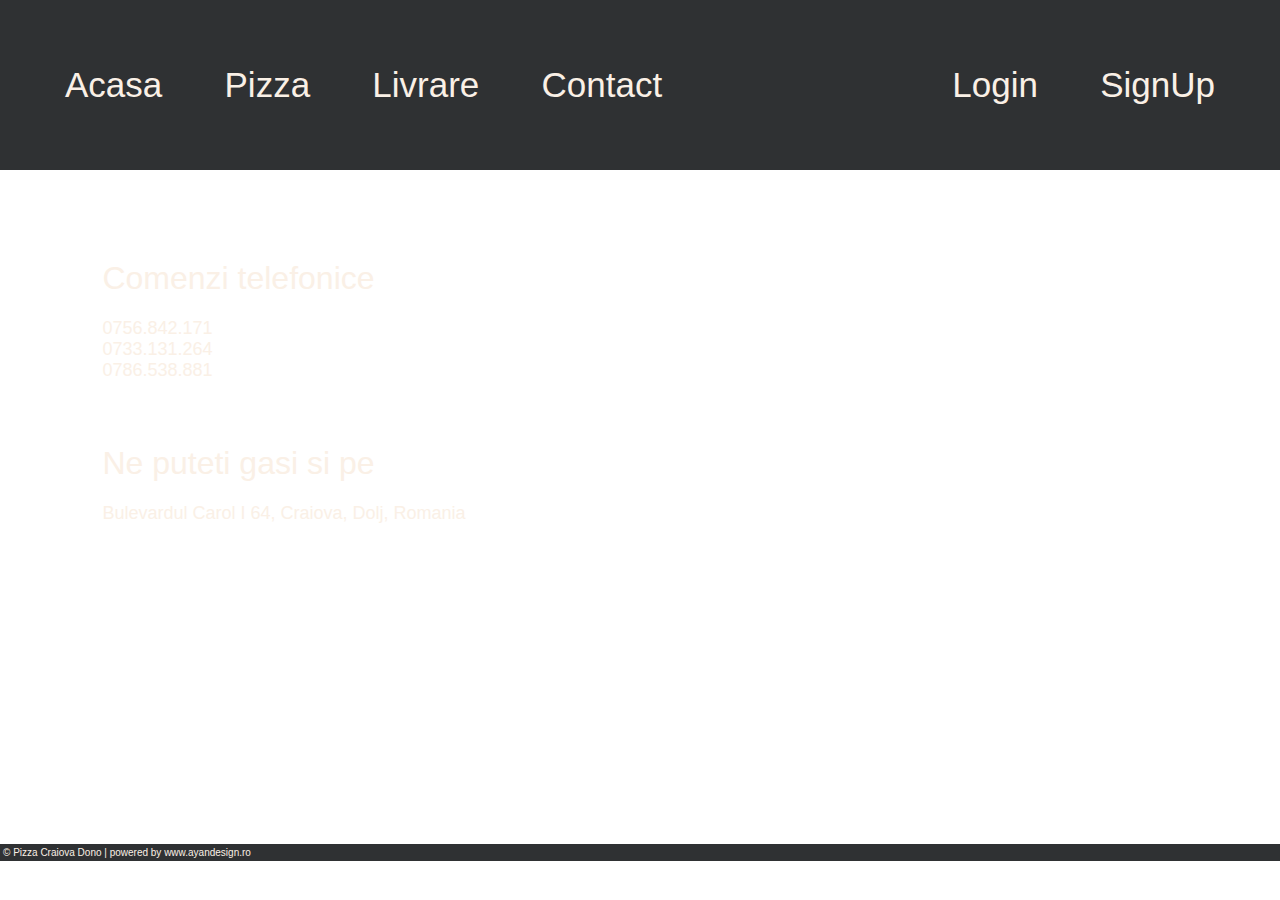
<file: Pizza UI/Contact.html>
<html>
    <head>
        <title>Contact</title>
        <link rel="stylesheet" href="style.css">
        <link rel="stylesheet" href="Contact.css">
    </head>
    <div class="box-1">
        <a href="index.html">Acasa</a>
        <a href="Pizza.html">Pizza</a>
        <a href="Livrare.html">Livrare</a>
        <a href="Contact.html">Contact</a>
        
        <div class="box-2">
            <a href="login.html">Login</a>
            <a href="signup.html">SignUp</a> 
        </div>
   </div>
    <body>
        <div class="cutie1">
            <div class="subcutie1">
                Comenzi telefonice
            </div>
                <br>0756.842.171
                <br>0733.131.264
                <br>0786.538.881
        </div>
        <div class="cutie2">
            <div class="subcutie2">
                Ne puteti gasi si pe
            </div>
            <br>Bulevardul Carol I 64, Craiova, Dolj, Romania
        </div>  

    </body>

        <div class="footer1">
            © Pizza Craiova Dono | powered by www.ayandesign.ro
        </div>
    
</html>
</file>
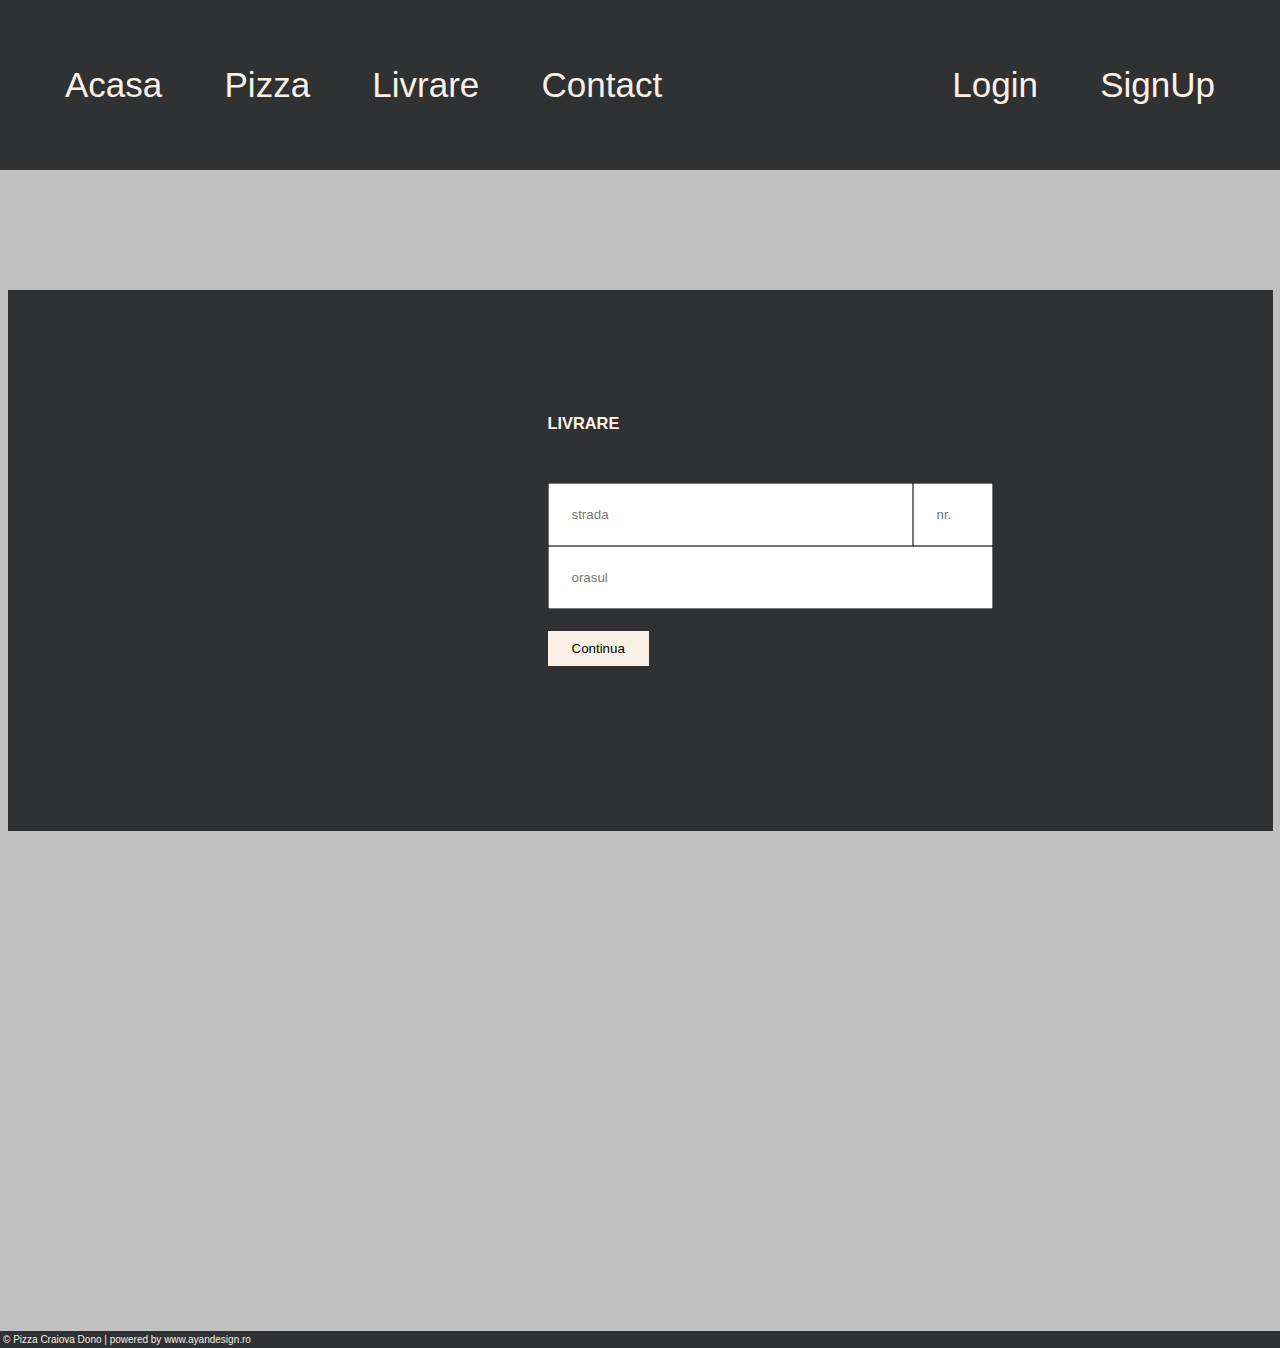
<file: Pizza UI/Livrare.html>
<html>
    <head>
        <title>Livrare</title>
        <link rel="stylesheet" href="style.css">
    </head>
    
        <div class="box-1">
            <a href="index.html">Acasa</a>
            <a href="Pizza.html">Pizza</a>
            <a href="Livrare.html">Livrare</a>
            <a href="Contact.html">Contact</a>
            
            <div class="box-2">
                <a href="login.html">Login</a>
                <a href="signup.html">SignUp</a> 
            </div>
        </div>

        

    <body>
        <form class="adresa">

            <h3>LIVRARE</h3>
            <div class="strada">
                <label for="str"></label>
                <input type="text" name="adresa_strada" id="str" placeholder="strada" class="str">
            </div>    
            <div class="numar"> 
                <label for="nr"></label>
                <input type="text" name="adresa_numar" id="nr" placeholder="nr." class="nr">
                
            </div>
            <div class="oras">
                <label for="city"></label>
                <input type="text" name="adresa_oras" id="city" placeholder="orasul" class="city">
            </div>

            <br><button type="submit" class="btn">Continua</button>

        </form>
        
    </body>

        <div class="footer1">
            © Pizza Craiova Dono | powered by www.ayandesign.ro
        </div>
</html>
</file>
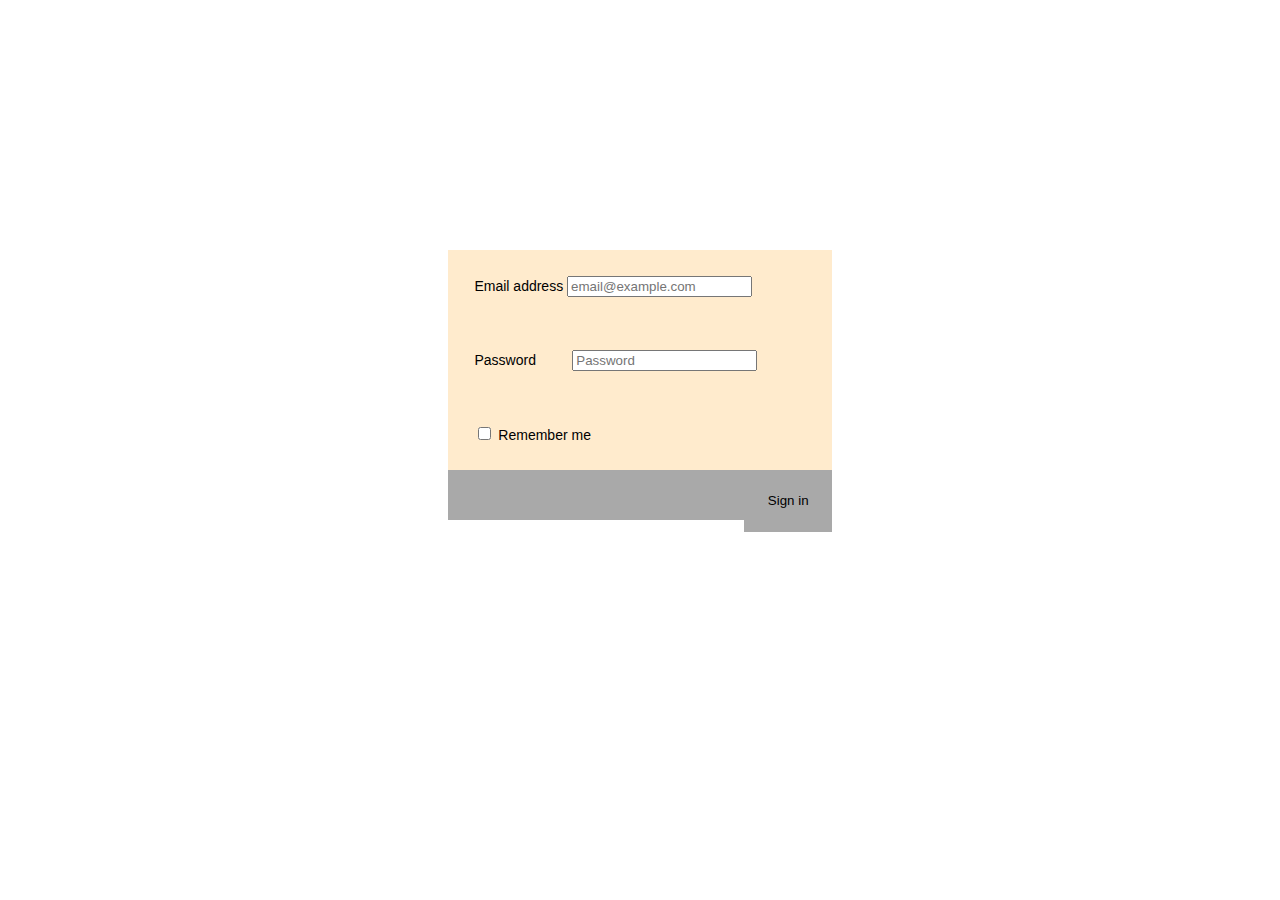
<file: Pizza UI/login.html>
<html>
    <head>
            <title>Login</title>
            <link rel="stylesheet" href="style.css">
            <link rel="stylesheet" href="log.css">  
              
    </head>

    <body>
            
            <div class=container-2>
                <form class="dropdown-menu p-4">
                    <div class="mb-3">
                      <label for="exampleDropdownFormEmail2" class="form-label">Email address</label>
                      <input type="email" class="form-control" id="exampleDropdownFormEmail2" placeholder="email@example.com">
                    </div>
                    <div class="mb-3">
                      <div class="mb-2">
                        <label for="exampleDropdownFormPassword2" class="form-label">Password</label>
                        <input type="password" class="form-control" id="exampleDropdownFormPassword2" placeholder="Password">
                      </div>
                    </div>
                    <div class="mb-3">
                      <div class="form-check">
                        <input type="checkbox" class="form-check-input" id="dropdownCheck2">
                        <label class="form-check-label" for="dropdownCheck2">
                          Remember me
                        </label>
                      </div>
                    </div>
                    <button type="submit" class="btn1">Sign in</button>
                  </form>
            </div>
    </body>
</html>
</file>
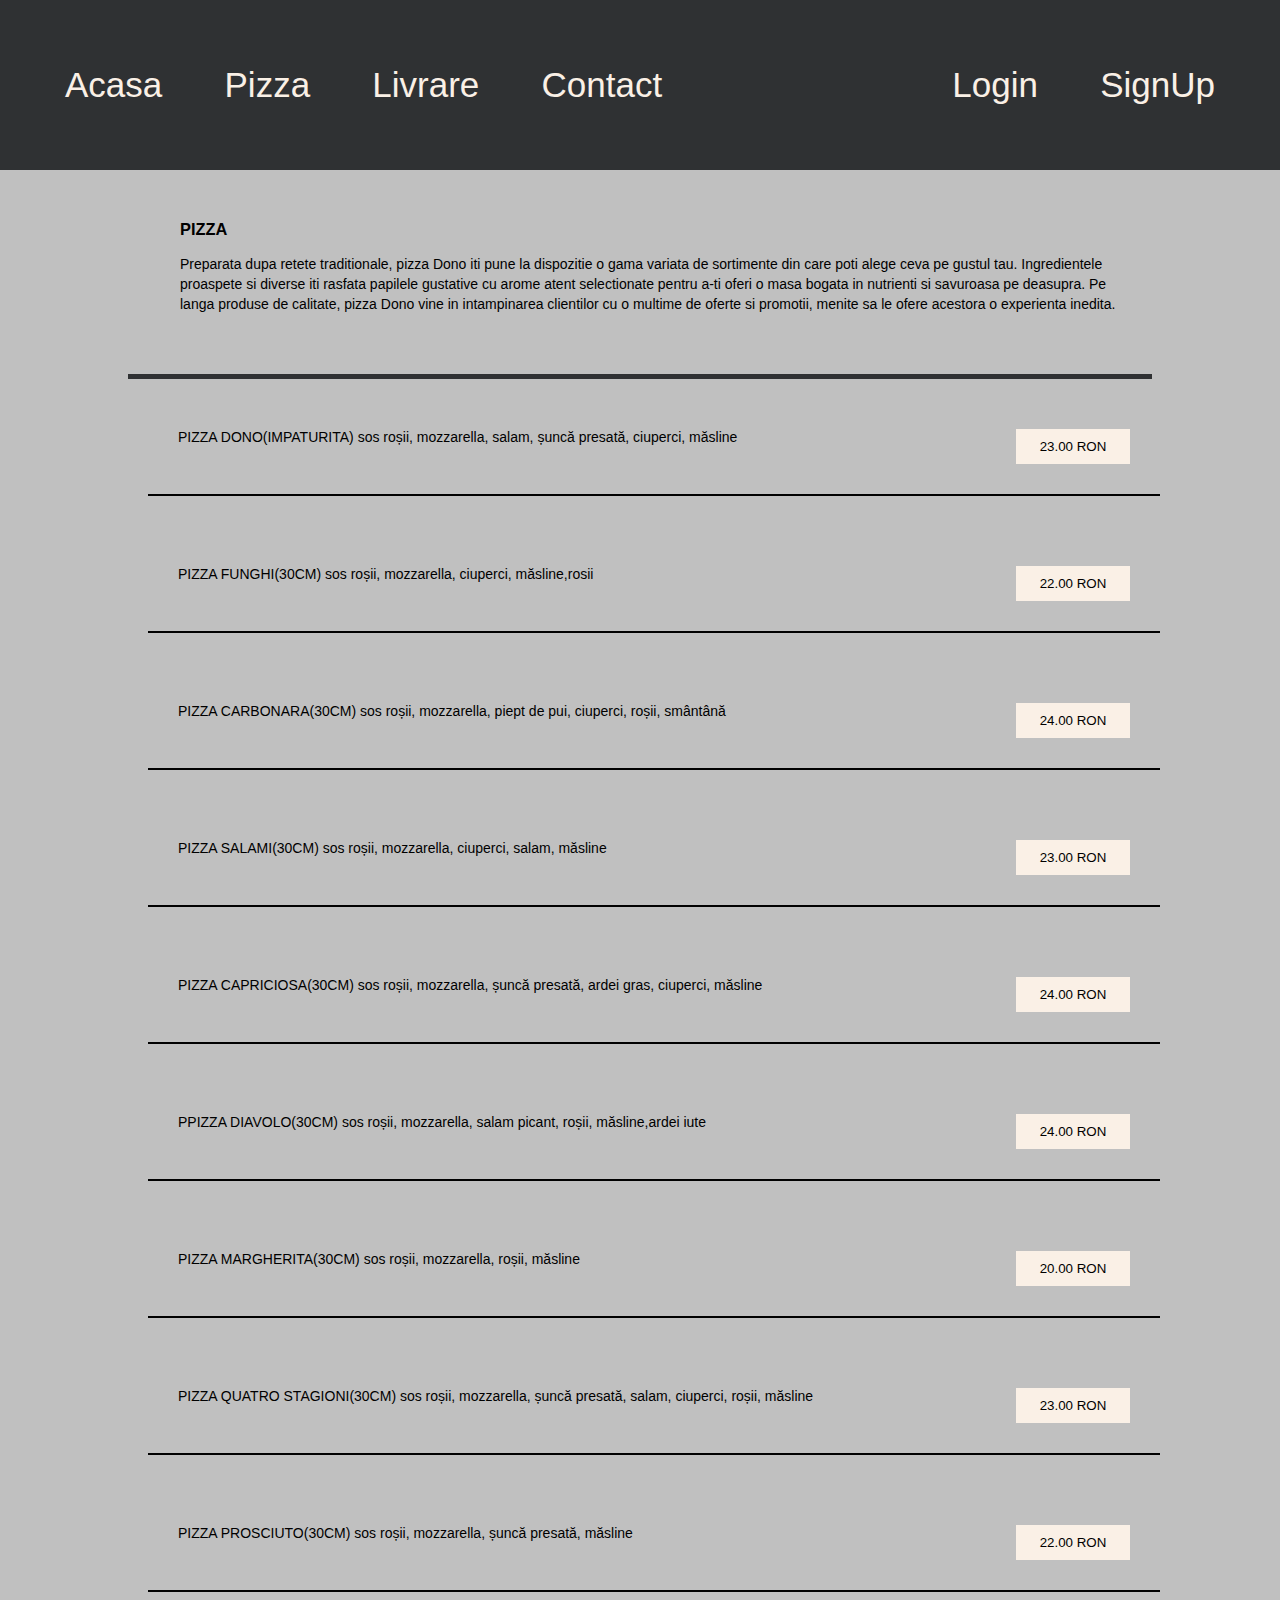
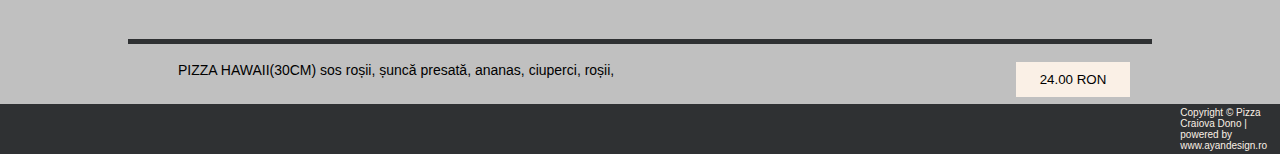
<file: Pizza UI/Pizza.html>
<html>
    <head>
        <title>Pizza Dono</title>
        <link rel="stylesheet" href="style.css">
    </head>
    <div class="box-1">
        <a href="index.html">Acasa</a>
        <a href="Pizza.html">Pizza</a>
        <a href="Livrare.html">Livrare</a>
        <a href="Contact.html">Contact</a>

        <div class="box-2">
            <a href="login.html">Login</a>
            <a href="signup.html">SignUp</a> 
        </div>
    </div>


    <body>
        <div class="Descriere-1">
            <h3>PIZZA</h3>
            <p> Preparata dupa retete traditionale, pizza Dono iti pune la dispozitie o gama variata de sortimente din care poti alege ceva pe gustul tau. Ingredientele proaspete si diverse iti rasfata papilele gustative cu arome atent selectionate pentru a-ti oferi o masa bogata in nutrienti si savuroasa pe deasupra. Pe langa produse de calitate, pizza Dono vine in intampinarea clientilor cu o multime de oferte si promotii, menite sa le ofere acestora o experienta inedita.</p>
        </div>
        <div class="container">
            <div class="pizza-1">
                PIZZA DONO(IMPATURITA) 
                sos roșii, mozzarella, salam, șuncă presată, ciuperci, măsline
                <a>
                    <button>23.00 RON</button>
                </a>
            </div>
            <div class="pizza-2">
                PIZZA FUNGHI(30CM) 
                sos roșii, mozzarella, ciuperci, măsline,rosii
                <a>
                    <button>22.00 RON</button>
                </a>
            </div>
            <div class="pizza-3">
                PIZZA CARBONARA(30CM) 
                sos roșii, mozzarella, piept de pui, ciuperci, roșii, smântână
                <a>
                    <button>24.00 RON</button>
                </a>
            </div>
            <div class="pizza-4">
                PIZZA SALAMI(30CM) 
                sos roșii, mozzarella, ciuperci, salam, măsline
                <a>
                    <button>23.00 RON</button>
                </a>
            </div>
            <div class="pizza-5">
                PIZZA CAPRICIOSA(30CM) 
                sos roșii, mozzarella, șuncă presată, ardei gras, ciuperci, măsline
                <a>
                    <button>24.00 RON</button>
                </a>
            </div>
            <div class="pizza-6">
                PPIZZA DIAVOLO(30CM) 
                sos roșii, mozzarella, salam picant, roșii, măsline,ardei iute
                <a>
                    <button>24.00 RON</button>
                </a>
            </div>
            <div class="pizza-7">
                PIZZA MARGHERITA(30CM) 
                sos roșii, mozzarella, roșii, măsline
                <a>
                    <button>20.00 RON</button>
                </a>
            </div>
            <div class="pizza-8">
                PIZZA QUATRO STAGIONI(30CM) 
                sos roșii, mozzarella, șuncă presată, salam, ciuperci, roșii, măsline
                <a>
                    <button>23.00 RON</button>
                </a>
            </div>
            <div class="pizza-9">
                PIZZA PROSCIUTO(30CM) 
                sos roșii, mozzarella, șuncă presată, măsline
                <a>
                    <button>22.00 RON</button>
                </a>
            </div>
            <div class="pizza-10">
                PIZZA HAWAII(30CM) 
                sos roșii, șuncă presată, ananas, ciuperci, roșii,
                <a>
                    <button>24.00 RON</button>
                </a>
            </div>
        </div>
    </body>
    <div class="footer">
        Copyright © Pizza Craiova Dono | powered by www.ayandesign.ro
    </div>
</html>
</file>
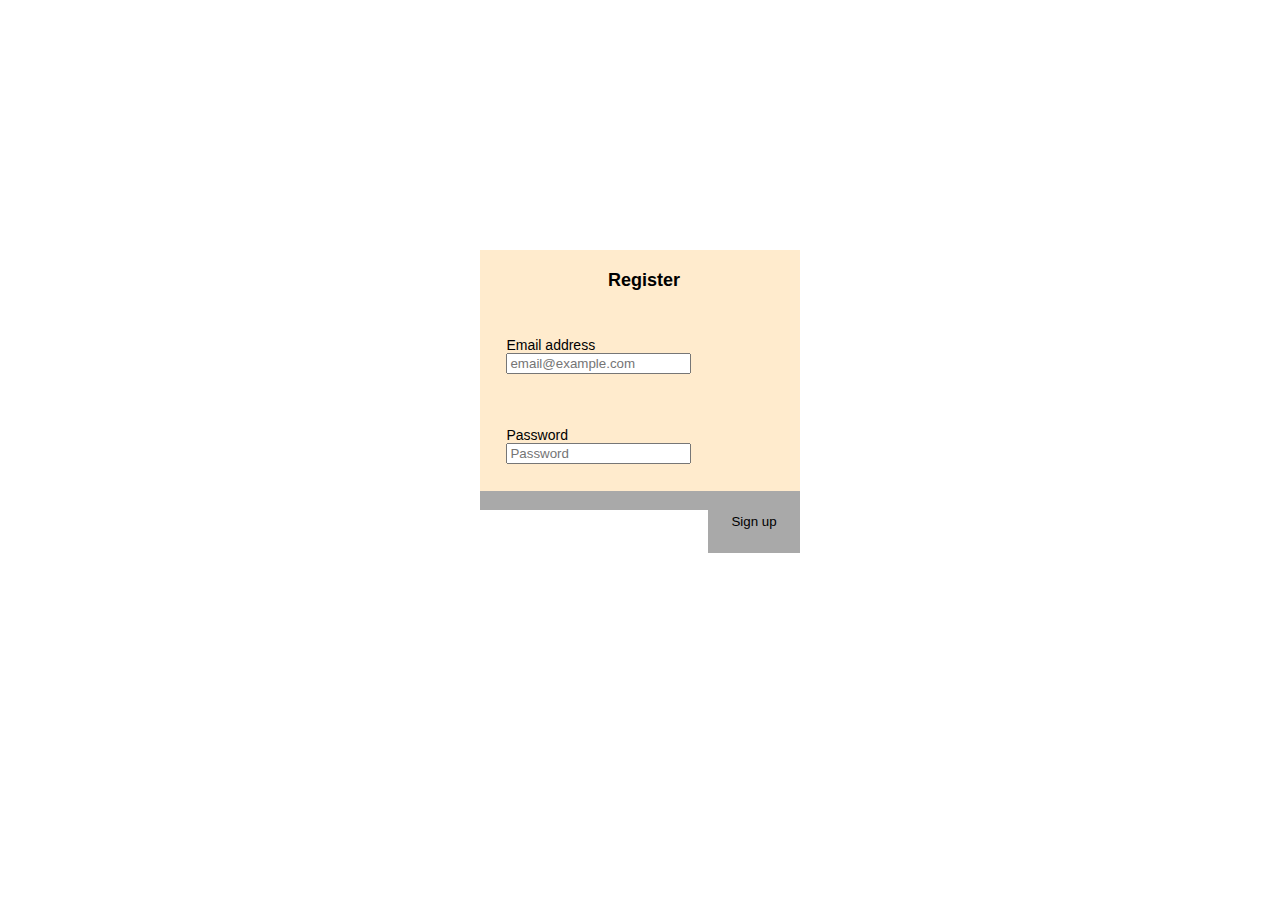
<file: Pizza UI/signup.html>
<html>
    <head>
            <title>Sign Up</title>
            <link rel="stylesheet" href="style.css"> 
            <link rel="stylesheet" href="log.css">  
    </head>
    

    <body>
        <div class=container-3>
            <div class="titlesign">
                Register
            </div>
            <form class="dropdown-menu p-4">
                <div class="mb-3">
                  <label for="exampleDropdownFormEmail2" class="form-label">Email address</label>
                  <input type="email" class="form-control" id="exampleDropdownFormEmail2" placeholder="email@example.com">
                </div>
                <div class="mb-3">
                  <div class="mb-2">
                    <label for="exampleDropdownFormPassword2" class="form-label">Password</label>
                    <input type="password" class="form-control" id="exampleDropdownFormPassword2" placeholder="Password">
                  </div>
                </div>

                <button type="submit" class="btn1">Sign up</button>
              </form>
        </div>
        
    </body>
</html>
</file>
<file: Pizza UI/style.css>
body{
    margin:0mm;
    background-color:silver;
    font-family:Verdana, Tahoma, sans-serif;
    font-size: 14px;
    
}
p{
    line-height: 1.4em;
}

a{
    text-decoration:none;
    color:linen;   
}
a:hover
{
    color:lightgreen;
}

.box-1{
    
    background-color:rgb(47, 49, 51);
    color:linen;
    padding: 65px;
    font-size:2.5em;
    word-spacing:1.5em;
    
 }
 
.footer{ 
    background-color:rgb(47, 49, 51);
    color: linen;
    margin:0px;
    padding: 3px;
    font-size: 10px;
    
}

.footer1{
    background-color:rgb(47, 49, 51);
    color: linen;
    padding: 3px;
    font-size: 10px;
    margin-top:25%;
 
}
.container{
    
    width: 80%;
    background-color: silver;
    margin:auto;
    margin-top: 60px; ;
    margin-bottom: 60px ;
    height: 140%;
    border-top:solid rgb(47, 49, 51) 5px;
    border-bottom:solid rgb(47, 49, 51) 5px;
    
}

.pizza-1{
    
    float:left;
    padding:30px;
    width: 93%;
    margin:20px;
    border-bottom: 2px solid black;
   
    
}

.Descriere-1{
    margin-top: 50px;
    margin-left: 180px;
    margin-right: 150px;
}

button{
    float:right;
    background-color:linen ;
    border:none;
    text-decoration:none;
    padding: 10px 24px ;
}
.pizza-2{
    float:left;
    padding:30px;
    width: 93%;
    margin:20px;
    border-bottom: 2px solid black;
    
    
}
.pizza-3{
    float:left;
    padding:30px;
    width: 93%;
    margin:20px;
    border-bottom: 2px solid black;
    
    
}
.pizza-4{
    float:left;
    padding:30px;
    width: 93%;
    margin:20px;
    border-bottom: 2px solid black;
    
    
}
.pizza-5{
    float:left;
    padding:30px;
    width: 93%;
    margin:20px;
    border-bottom: 2px solid black;
    
    
}
.pizza-6{
    float:left;
    padding:30px;
    width: 93%;
    margin:20px;
    border-bottom: 2px solid black;
   
    
}
.pizza-7{
    float:left;
    padding:30px;
    width: 93%;
    margin:20px;
    border-bottom: 2px solid black;
    
    
}
.pizza-8{
    float:left;
    padding:30px;
    width: 93%;
    margin:20px;
    border-bottom: 2px solid black;
    
    
}
.pizza-9{
    float:left;
    padding:30px;
    width: 93%;
    margin:20px;
    border-bottom: 2px solid black;
   
    
}
.pizza-10{
    float:left;
    padding:30px;
    width: 93%;
    margin:20px;
   
    
}
button:hover{
    background-color: lightgreen;
}

.box-2{
    float:right;
    word-spacing: 1.5em;
    

}

.container-2{
    width: 30%;
    margin:auto;
    margin-top:250px;
    height:30%;
    background-color:darkgrey;
    
}

.container-3{
    width: 25%;
    margin:auto;
    margin-top:250px;
    height:28.9%;
    background-color:darkgrey;
}


.mb-3{
    background-color: blanchedalmond;
    padding:7mm;
   
}

.btn1{
    outline:none;
    background-color: darkgrey;
    padding:23.4;
}

.mb-2{
    word-spacing:32.5;
}

.titlesign{
    padding:20;
    padding-left:40%;
    font-size:large;
    font-weight:bold;
    background-color: blanchedalmond;
}

.cutie1{

    color:linen;
    padding:5%;
    padding-left:8%;
    padding-top:7%;
    font-size: large;

}

.subcutie1{
    font-size: xx-large;
}

.cutie2{
    color:linen;
    padding-left:8%;
    font-size: large;
}

.subcutie2{
    font-size: xx-large;
}

.adresa{
    background-color: slateblue;
    width: 50%;
    margin:auto;
    padding:85px;
    padding-left:540px;
    padding-top: 75px;  
    margin-top:120px;
    margin-bottom: 500px;
    padding-bottom: 200px;  
    background-color:rgb(47, 49, 51);
    color:linen;
    line-height: 85px
}

.str{
    padding: 22px;
    width: 365px;
}

.nr{
    padding:22px;
    width:80px;
}

.city{
    padding: 22px;
    width: 445px;
}

.strada{
    float:left;
}

.oras{
    float:left;
}
.numar{
    
    
    margin-right:0;
}

.btn{
    float:left;
    outline: none;
}
</file>
<file: Pizza UI/Contact.css>
body{
    margin:0;
    padding:0;
    background:url(https://cdn.pixabay.com/photo/2020/03/21/02/26/pizza-4952508_960_720.jpg);
    background-size:cover;
    
}
</file>
<file: Pizza UI/log.css>
body{
    margin:0;
    padding:0;
    background:url(https://www.foodiesfeed.com/wp-content/uploads/2019/02/messy-pizza-on-a-black-table.jpg);
    background-size:cover;
    
}
</file>
